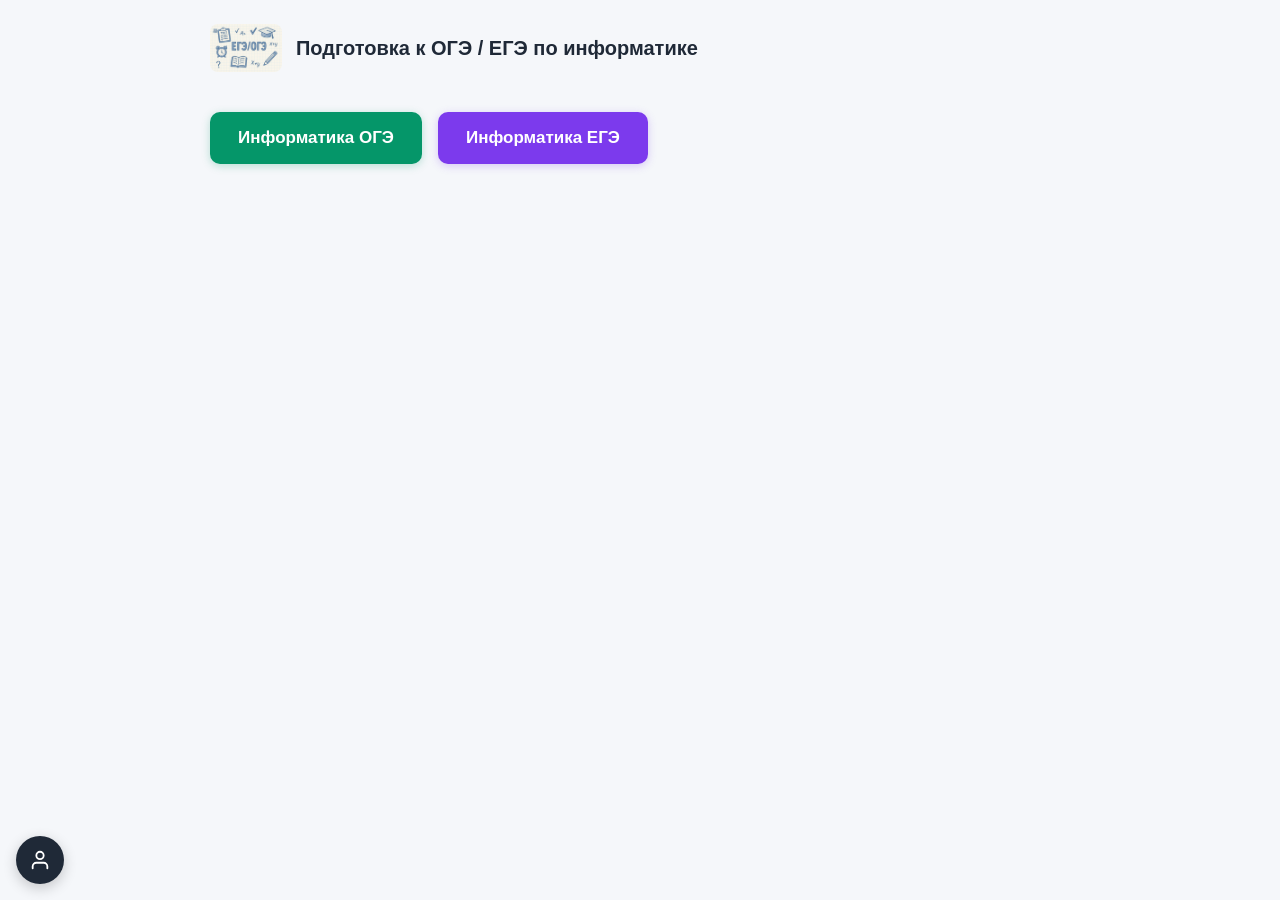
<file: index.html>
<!DOCTYPE html>
<html lang="ru">
<head>
    <meta charset="UTF-8">
    <meta name="viewport" content="width=device-width, initial-scale=1.0">
    <title>Главная — Банк заданий</title>
    <link rel="stylesheet" href="styles.css">
    <style>
        .exam-buttons {
            display: flex;
            flex-wrap: wrap;
            gap: 16px;
            margin-top: 28px;
        }
        .btn-exam {
            display: inline-flex;
            align-items: center;
            justify-content: center;
            text-align: center;
            cursor: pointer;
            background: #2563eb;
            color: #fff;
            text-decoration: none;
            padding: 16px 28px;
            border-radius: 10px;
            font-weight: 700;
            font-size: 17px;
            transition: background 0.2s, transform 0.15s;
            box-shadow: 0 2px 8px rgba(37,99,235,.25);
        }
        .btn-exam:hover {
            background: #1d4ed8;
            transform: translateY(-2px);
        }
        .btn-exam.oge { background: #059669; box-shadow: 0 2px 8px rgba(5,150,105,.25); }
        .btn-exam.oge:hover { background: #047857; }
        .btn-exam.ege { background: #7c3aed; box-shadow: 0 2px 8px rgba(124,58,237,.25); }
        .btn-exam.ege:hover { background: #6d28d9; }
    .home-title {
            font-size: 1.25rem;
            font-weight: 700;
            color: #1f2937;
            line-height: 1.3;
        }
        @media (max-width: 520px) {
            .home-title { font-size: 1.05rem; }
        }
        </style>
</head>
<body>
    <main class="tasks-container home-page">
        <div class="home-toolbar" style="margin-bottom:24px;display:flex;align-items:center;gap:14px">
            <a href="index.html" class="home-logo" title="Главная"><img src="oge.jpg" alt="ЕГЭ/ОГЭ"></a>
            <span class="home-title">Подготовка к ОГЭ / ЕГЭ по информатике</span>
        </div>
        <div class="home-content">
            <div class="exam-buttons">
                <a href="subject.html?exam=oge" class="btn-exam oge">Информатика ОГЭ</a>
                <a href="subject.html?exam=ege" class="btn-exam ege">Информатика ЕГЭ</a>
            </div>
        </div>
    </main>
<script src="auth.js"></script>
</body>
</html>
</file>
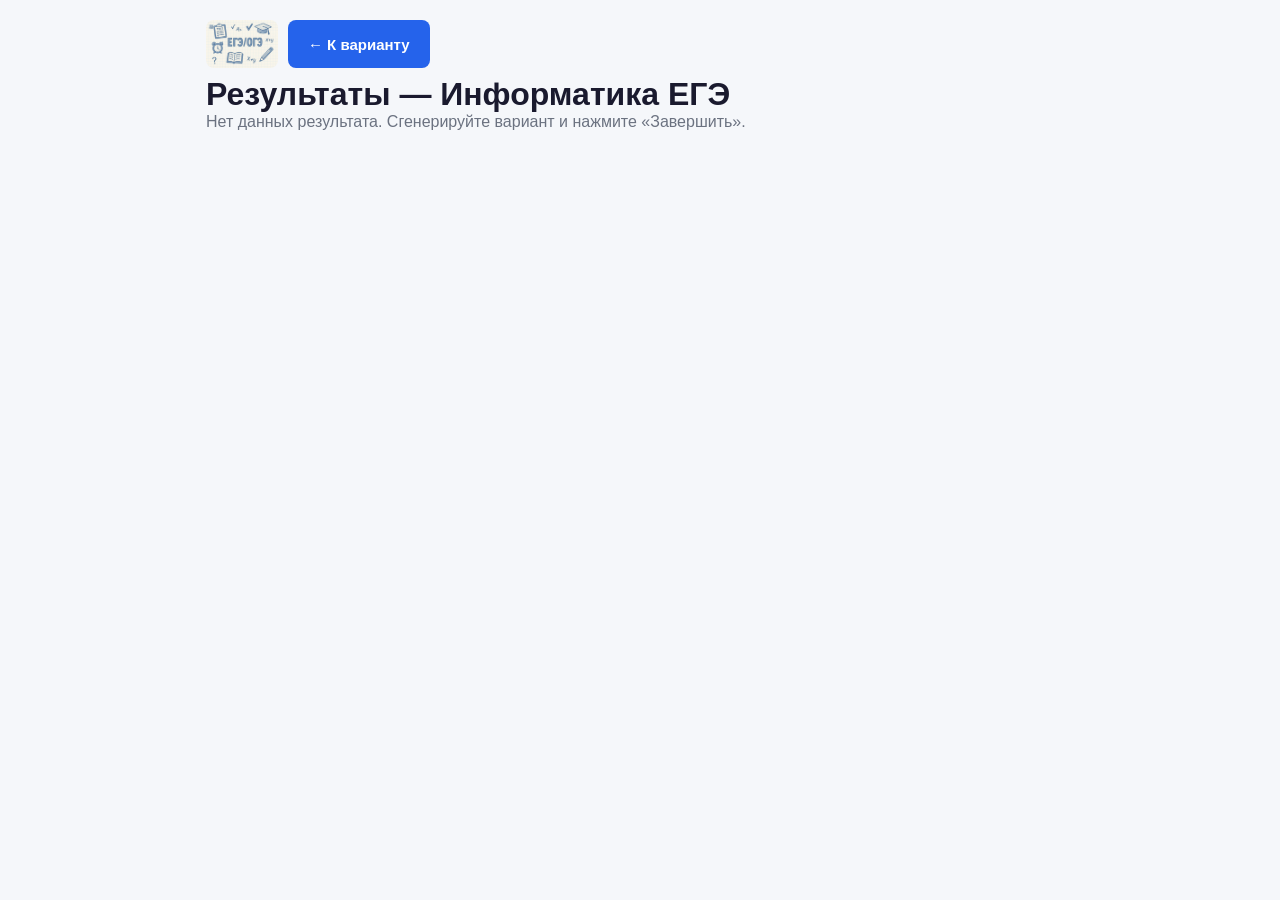
<file: results.html>
<!DOCTYPE html>
<html lang="ru">
<head>
<meta charset="UTF-8">
<meta name="viewport" content="width=device-width, initial-scale=1.0">
<title>Результаты варианта</title>
<link rel="stylesheet" href="styles.css">
<style>
.results-page { max-width: 900px; margin: 0 auto; padding: 20px 16px 40px; }
.variant-code-head {
  text-align: center;
  font-size: 1.5rem;
  font-weight: 800;
  color: #111827;
  margin: 8px 0 20px;
}
.exam-results-block {
  background: #fff;
  border: 1px solid #e5e7eb;
  border-radius: 12px;
  padding: 18px 20px;
  margin: 12px 0 24px;
}
.exam-results-block .answered {
  font-size: 1rem;
  color: #6b7280;
  margin-bottom: 8px;
}
.exam-results-block .exam-title {
  font-size: 1.1rem;
  font-weight: 700;
  color: #374151;
  margin-bottom: 10px;
}
.exam-results-block .secondary-big {
  font-size: 2rem;
  font-weight: 800;
  margin: 0 0 8px;
  line-height: 1.2;
}
.exam-results-block .primary-line {
  font-size: 1.05rem;
  font-weight: 700;
  margin: 0;
}
.results-score {
  font-size: 1.5rem;
  font-weight: 800;
  margin: 16px 0 12px;
  color: #111827;
}
.primary-score {
  font-size: 1.15rem;
  font-weight: 800;
  margin: 0 0 20px;
}
.primary-score.score-fail, .secondary-big.score-fail, .primary-line.score-fail { color: #dc2626; }
.primary-score.score-pass-low, .secondary-big.score-pass-low, .primary-line.score-pass-low { color: #ca8a04; } /* жёлтый */
.primary-score.score-pass, .secondary-big.score-pass, .primary-line.score-pass { color: #111827; }
.primary-score.score-high, .secondary-big.score-high, .primary-line.score-high { color: #059669; }
.results-table .ans-partial {
  background: #fef9c3;
  color: #a16207;
  font-weight: 600;
}
.results-table {
  width: max-content;
  max-width: 100%;
  border-collapse: collapse;
  font-size: 15px;
  background: #fff;
  border-radius: 12px;
  overflow: hidden;
  box-shadow: 0 1px 4px rgba(0,0,0,.06);
  table-layout: auto;
  margin: 0 auto;
}
.results-table th,
.results-table td {
  border: 1px solid #e5e7eb;
  padding: 10px 12px;
  text-align: center;
  vertical-align: middle;
  white-space: pre-wrap;
  width: 1%;
  white-space: nowrap;
}
.results-table th {
  background: #f9fafb;
  font-weight: 700;
  color: #374151;
}
.results-table td {
  white-space: pre-wrap;
  width: auto;
}
.results-table .num-link {
  color: #2563eb;
  font-weight: 700;
  cursor: pointer;
  text-decoration: none;
  border: none;
  background: none;
  font: inherit;
  padding: 0;
}
.results-table .num-link:hover { text-decoration: underline; }
.results-table .ans-ok {
  background: #d1fae5;
  color: #065f46;
  font-weight: 600;
}
.results-table .ans-bad {
  background: #fee2e2;
  color: #991b1b;
  font-weight: 600;
}
.results-table .ans-empty { color: #9ca3af; }
.toolbar { display: flex; flex-wrap: wrap; gap: 10px; margin-bottom: 8px; }
</style>
</head>
<body>
<main class="results-page">
  <div class="toolbar">
    <a href="index.html" class="home-logo" title="На главную"><img src="oge.jpg" alt="ЕГЭ/ОГЭ"></a>
    <a href="#" id="backGen" class="btn-bank">← К варианту</a>
  </div>
  <h1 id="title">Результаты</h1>
  <div id="content"></div>
</main>
<script>
(function(){
  const params = new URLSearchParams(location.search);
  let exam = (params.get('exam') || '').toLowerCase();
  if (exam !== 'oge' && exam !== 'ege') {
    try { exam = sessionStorage.getItem('bank_exam') || 'ege'; } catch(e) { exam = 'ege'; }
  }
  try { sessionStorage.setItem('bank_exam', exam); } catch(e){}

  document.getElementById('backGen').href = 'generate.html?exam=' + exam + '&restore=1';
  document.getElementById('title').textContent =
    exam === 'oge' ? 'Результаты — Информатика ОГЭ' : 'Результаты — Информатика ЕГЭ';
  document.title = document.getElementById('title').textContent;

  function escapeHtml(s) {
    const d = document.createElement('div');
    d.textContent = s == null ? '' : String(s);
    return d.innerHTML;
  }

  let data = null;
  try {
    data = JSON.parse(sessionStorage.getItem('bank_variant_results') || 'null');
  } catch(e) { data = null; }

  const box = document.getElementById('content');
  if (!data || !data.rows || !data.rows.length) {
    box.innerHTML = '<p style="color:#6b7280">Нет данных результата. Сгенерируйте вариант и нажмите «Завершить».</p>';
    return;
  }

  const rows = data.rows.map(r => {
    let userCell;
    if (r.status === null) userCell = '<td class="ans-empty"></td>';
    else if (r.status === true || r.status === 'ok') userCell = '<td class="ans-ok">' + escapeHtml(r.user) + '</td>';
    else if (r.status === 'partial') userCell = '<td class="ans-partial">' + escapeHtml(r.user) + '</td>';
    else userCell = '<td class="ans-bad">' + escapeHtml(r.user) + '</td>';
    return '<tr>' +
      '<td><button type="button" class="num-link" data-slot="' + escapeHtml(r.slot) + '">' + escapeHtml(r.slot) + '</button></td>' +
      userCell +
      '<td>' + escapeHtml(r.correct) + '</td>' +
    '</tr>';
  }).join('');

  const primary = data.primary != null ? data.primary : data.correct;
  const primaryMaxOfficial = exam === 'ege' ? 29 : 21;
  const tasksTotal = exam === 'ege' ? 27 : 17;

  const EGE_INFO_SECONDARY = [
    0, 7, 14, 20, 27, 34, 40, 42, 44, 46,
    48, 50, 52, 54, 56, 58, 60, 62, 64, 66,
    68, 70, 72, 74, 76, 78, 80, 82, 84, 100
  ];
  function primaryToSecondary(p) {
    const n = Math.max(0, Math.min(29, Math.round(Number(p) || 0)));
    return EGE_INFO_SECONDARY[n];
  }

  let scoreClass = 'score-pass';
  let passLabel = 'сдан';
  if (exam === 'ege') {
    if (primary < 6) { scoreClass = 'score-fail'; passLabel = 'не сдан'; }
    else if (primary <= 7) { scoreClass = 'score-pass-low'; passLabel = 'сдан'; }
    else if (primary <= 20) { scoreClass = 'score-pass'; passLabel = 'сдан'; }
    else { scoreClass = 'score-high'; passLabel = 'сдан'; }
  } else if (exam === 'oge') {
    if (primary < 6) { scoreClass = 'score-fail'; passLabel = 'не сдан'; }
    else if (primary <= 10) { scoreClass = 'score-pass-low'; passLabel = 'сдан'; } // жёлтый
    else { scoreClass = 'score-high'; passLabel = 'сдан'; } // зелёный 11–21
  }

  // ОГЭ: 13.1 и 13.2 считаются за одно в «Дано ответов»
  let answered = 0;
  if (exam === 'oge') {
    const seen = new Set();
    (data.rows || []).forEach(r => {
      if (r.status === null || r.status === undefined) return;
      let key = String(r.slot);
      if (key === '13.1' || key === '13.2') key = '13';
      if (seen.has(key)) return;
      seen.add(key);
      answered++;
    });
  } else {
    answered = (data.rows || []).filter(r => r.status !== null && r.status !== undefined).length;
  }

  let scoreHtml = '';
  if (exam === 'ege') {
    const secondary = primaryToSecondary(primary);
    scoreHtml =
      '<div class="exam-results-block">' +
        '<div class="answered">Дано ответов ' + answered + '/' + tasksTotal + '</div>' +
        '<div class="exam-title">Результаты экзамена</div>' +
        '<div class="secondary-big ' + scoreClass + '">' + secondary + '/100</div>' +
        '<div class="primary-line ' + scoreClass + '">Первичный балл: ' + primary + '/' + primaryMaxOfficial + '</div>' +
      '</div>';
  } else if (exam === 'oge') {
    scoreHtml =
      '<div class="exam-results-block">' +
        '<div class="answered">Дано ответов ' + answered + '/' + tasksTotal + '</div>' +
        '<div class="exam-title">Результаты экзамена</div>' +
        '<div class="secondary-big ' + scoreClass + '">' + passLabel + '</div>' +
        '<div class="primary-line ' + scoreClass + '">Первичный балл: ' + primary + '/' + primaryMaxOfficial + '</div>' +
      '</div>';
  } else {
    scoreHtml = '<div class="results-score">Результат: ' + data.correct + ' из ' + data.total + '</div>';
  }

  if (data.sectorName) {
    scoreHtml += '<div class="variant-code-head">' + escapeHtml(String(data.sectorName)) + '</div>';
  } else if (data.variantCode != null && data.variantCode !== '') {
    scoreHtml += '<div class="variant-code-head">Вариант № ' + data.variantCode + '</div>';
  }

  box.innerHTML = scoreHtml +
    '<table class="results-table">' +
      '<thead><tr><th>Номер</th><th>Ваш ответ</th><th>Правильный ответ</th></tr></thead>' +
      '<tbody>' + rows + '</tbody>' +
    '</table>';

  box.querySelectorAll('.num-link').forEach(btn => {
    btn.addEventListener('click', () => {
      const slot = btn.getAttribute('data-slot');
      location.href = 'generate.html?exam=' + encodeURIComponent(exam) +
        '&restore=1&slot=' + encodeURIComponent(slot);
    });
  });
})();
</script>
<script src="auth.js"></script>
</body>
</html>
</file>
<file: styles.css>
* {
    margin: 0;
    padding: 0;
    box-sizing: border-box;
}

body {
    font-family: -apple-system, BlinkMacSystemFont, "Segoe UI", Roboto, "Helvetica Neue", Arial, sans-serif;
    background: #f5f7fa;
    color: #1a1a2e;
    min-height: 100vh;
}

/* === Верхняя панель === */
.top-bar {
    position: sticky;
    top: 0;
    z-index: 100;
    background: #ffffff;
    border-bottom: 1px solid #e0e4e8;
    padding: 12px 20px;
    display: flex;
    align-items: center;
    box-shadow: 0 1px 3px rgba(0,0,0,0.06);
}

/* Кнопка на главной */
.btn-bank {
    display: inline-flex;
    align-items: center;
    justify-content: center;
    text-align: center;
    background: #2563eb;
    color: #fff;
    text-decoration: none;
    padding: 10px 20px;
    border-radius: 8px;
    font-weight: 600;
    font-size: 15px;
    cursor: pointer;
    transition: background 0.2s, transform 0.15s;
}

button,
.btn-gen,
.btn-print,
.btn-finish,
.btn-edit,
.btn-delete,
.btn-show-answer,
.btn-check-answer,
.slot-btn,
.slot-nav,
.num-link,
.home-logo,
.add-link,
.btn-exam {
    cursor: pointer;
}

.btn-bank:hover {
    background: #1d4ed8;
    transform: translateY(-1px);
}

/* === Шапка страницы банка === */
.bank-header {
    justify-content: space-between;
    gap: 16px;
    flex-wrap: wrap;
}

.search-box {
    flex: 1;
    min-width: 200px;
    max-width: 360px;
}

.search-box input {
    width: 100%;
    padding: 10px 14px;
    border: 1px solid #d1d5db;
    border-radius: 8px;
    font-size: 15px;
    outline: none;
    transition: border-color 0.2s, box-shadow 0.2s;
}

.search-box input:focus {
    border-color: #2563eb;
    box-shadow: 0 0 0 3px rgba(37, 99, 235, 0.15);
}

.dropdown-box {
    display: flex;
    align-items: center;
    gap: 8px;
}

.dropdown-box label {
    font-size: 14px;
    color: #4b5563;
    white-space: nowrap;
}

.dropdown-box select {
    padding: 9px 12px;
    border: 1px solid #d1d5db;
    border-radius: 8px;
    font-size: 15px;
    background: #fff;
    cursor: pointer;
    outline: none;
    min-width: 140px;
}

.dropdown-box select:focus {
    border-color: #2563eb;
    box-shadow: 0 0 0 3px rgba(37, 99, 235, 0.15);
}

/* === Контент === */
.home-content {
    max-width: 700px;
    margin: 80px auto;
    padding: 0 20px;
    text-align: center;
}

.home-content h1 {
    font-size: 2rem;
    margin-bottom: 12px;
}

.home-content p {
    color: #6b7280;
    font-size: 1.1rem;
}

.tasks-container {
    max-width: 900px;
    margin: 0 auto;
    padding: 24px 20px 60px;
}

.back-link {
    display: inline-block;
    color: #2563eb;
    text-decoration: none;
    font-size: 14px;
    margin-bottom: 16px;
}

.back-link:hover {
    text-decoration: underline;
}

.tasks-container h1 {
    font-size: 1.6rem;
    margin-bottom: 24px;
}

/* === Список заданий === */
.tasks-list {
    display: flex;
    flex-direction: column;
    gap: 14px;
}

.task-card {
    background: #fff;
    border: 1px solid #e5e7eb;
    border-radius: 10px;
    padding: 18px 20px;
    transition: box-shadow 0.2s, border-color 0.2s;
}

.task-card:hover {
    border-color: #c7d2fe;
    box-shadow: 0 4px 12px rgba(37, 99, 235, 0.08);
}

.task-header {
    display: flex;
    justify-content: space-between;
    align-items: center;
    margin-bottom: 8px;
}

.task-number {
    background: #eff6ff;
    color: #1d4ed8;
    font-weight: 700;
    font-size: 13px;
    padding: 3px 10px;
    border-radius: 20px;
}

.task-id {
    font-size: 13px;
    color: #9ca3af;
}

.task-text {
    font-size: 15px;
    line-height: 1.5;
    color: #374151;
}

.no-results {
    text-align: center;
    color: #9ca3af;
    margin-top: 40px;
    font-size: 1.1rem;
}

/* Адаптив */
@media (max-width: 600px) {
    .bank-header {
        flex-direction: column;
        align-items: stretch;
    }

    .search-box {
        max-width: none;
    }

    .dropdown-box {
        justify-content: space-between;
    }
}

/* Кнопка показа ответа */
.task-answer {
    margin-top: 12px;
}

.btn-show-answer {
    background: #f3f4f6;
    border: 1px solid #d1d5db;
    color: #374151;
    padding: 6px 12px;
    border-radius: 6px;
    font-size: 13px;
    cursor: pointer;
    transition: background 0.15s;
}

.btn-show-answer:hover {
    background: #e5e7eb;
}

.answer-text {
    margin-top: 8px;
    padding: 10px 12px;
    background: #f9fafb;
    border: 1px solid #e5e7eb;
    border-radius: 6px;
    font-size: 14px;
    color: #1f2937;
}

/* Порядковый номер + тип задания */
.task-title {
    display: flex;
    align-items: center;
    gap: 8px;
}

.task-seq {
    font-weight: 700;
    font-size: 15px;
    color: #1f2937;
}

.task-code {
    font-size: 13px;
    color: #6b7280;
    font-family: ui-monospace, SFMono-Regular, Menlo, Monaco, Consolas, monospace;
    background: #f3f4f6;
    padding: 3px 8px;
    border-radius: 5px;
}

/* Кнопка удаления */
.task-actions {
    display: flex;
    align-items: center;
    gap: 10px;
}

.btn-delete {
    background: #fef2f2;
    border: 1px solid #fecaca;
    color: #b91c1c;
    padding: 4px 10px;
    border-radius: 6px;
    font-size: 12px;
    font-weight: 600;
    cursor: pointer;
    transition: background 0.15s, border-color 0.15s;
}

.btn-delete:hover {
    background: #fee2e2;
    border-color: #f87171;
}

/* Таблица в ответе */
.result-answer-table {
    border-collapse: collapse;
    margin-top: 6px;
    font-size: 14px;
    width: auto;
    table-layout: auto;
}
.result-answer-table td {
    border: 1px solid #d1d5db;
    padding: 2px 6px;
    background: #fff;
    min-width: 28px;
    width: 1%;
    white-space: nowrap;
}

.btn-edit {
    display: inline-block;
    padding: 4px 10px;
    font-size: 13px;
    font-weight: 600;
    font-family: inherit;
    color: #1d4ed8;
    background: #eff6ff;
    border: 1px solid #bfdbfe;
    border-radius: 6px;
    text-decoration: none;
    cursor: pointer;
    line-height: 1.3;
}
.btn-edit:hover {
    background: #dbeafe;
}

.solution-block {
    margin-bottom: 12px;
    padding-bottom: 12px;
    border-bottom: 1px dashed #d1d5db;
}
.solution-label {
    font-size: 12px;
    font-weight: 700;
    text-transform: uppercase;
    letter-spacing: 0.04em;
    color: #6b7280;
    margin-bottom: 6px;
}
.solution-body {
    font-size: 15px;
    line-height: 1.55;
    color: #1f2937;
}
.solution-body p { margin: 0 0 8px; }
.solution-body p:last-child { margin-bottom: 0; }
.solution-body img { max-width: 100%; height: auto; border-radius: 6px; }
.solution-body table {
    border-collapse: collapse;
    margin: 8px 0;
    border: 1px solid #000;
}
.solution-body td, .solution-body th {
    border: 1px solid #000;
    padding: 4px 8px;
    text-align: center;
}
.answer-block {
    margin-top: 4px;
    white-space: pre-wrap;
    word-break: break-word;
}

.task-difficulty {
    display: inline-block;
    padding: 3px 10px;
    font-size: 12px;
    font-weight: 700;
    border-radius: 999px;
    letter-spacing: 0.02em;
}
.diff-basic {
    background: #ecfdf5;
    color: #047857;
    border: 1px solid #a7f3d0;
}
.diff-medium {
    background: #eff6ff;
    color: #1d4ed8;
    border: 1px solid #bfdbfe;
}
.diff-hard {
    background: #fff7ed;
    color: #c2410c;
    border: 1px solid #fed7aa;
}
.diff-coffin {
    background: #1f2937;
    color: #f9fafb;
    border: 1px solid #111827;
}

.task-title-name {
    font-weight: 500;
    color: #6b7280;
    font-size: 0.95em;
}

.home-page .home-toolbar {
    margin-bottom: 28px;
}
.home-page .home-content {
    max-width: none;
    margin: 40px 0;
    padding: 0;
    text-align: left;
}

/* Цвета уникального кода (источник) */
.task-code {
    font-weight: 600;
    padding: 3px 10px;
    border-radius: 6px;
    font-size: 13px;
}
.task-code.code-fipi {
    background: #d1fae5;
    color: #065f46;
    border: 1px solid #6ee7b7;
}
.task-code.code-reshu {
    background: #ffedd5;
    color: #9a3412;
    border: 1px solid #fdba74;
}
.task-code.code-kompege {
    background: #dbeafe;
    color: #1e40af;
    border: 1px solid #93c5fd;
}
.task-code.code-outdated {
    background: #fee2e2;
    color: #991b1b;
    border: 1px solid #fca5a5;
}
.task-code.code-other {
    background: #f3f4f6;
    color: #4b5563;
    border: 1px solid #d1d5db;
}

.task-subtype {
    font-weight: 500;
    font-size: 0.85em;
    color: #6b7280;
}

.task-files {
    margin-top: 12px;
    padding-top: 10px;
    border-top: 1px dashed #e5e7eb;
}
.task-files-label {
    font-size: 12px;
    font-weight: 700;
    color: #6b7280;
    text-transform: uppercase;
    letter-spacing: 0.03em;
    margin-bottom: 6px;
}
.task-files ul {
    list-style: none;
    margin: 0;
    padding: 0;
}
.task-files li {
    margin-bottom: 6px;
    font-size: 14px;
}
.task-files a {
    color: #2563eb;
    text-decoration: none;
}
.task-files a:hover { text-decoration: underline; }
.task-file-img img {
    max-width: 100%;
    max-height: 280px;
    border-radius: 8px;
    border: 1px solid #e5e7eb;
    display: block;
    margin-bottom: 4px;
}

.home-logo {
  display: inline-flex;
  align-items: center;
  text-decoration: none;
  line-height: 0;
}
.home-logo img {
  height: 48px;
  width: auto;
  border-radius: 8px;
  display: block;
  transition: transform 0.15s, box-shadow 0.15s;
}
.home-logo:hover img {
  transform: scale(1.04);
  box-shadow: 0 2px 8px rgba(0,0,0,.12);
}
.home-logo-lg img {
  height: 120px;
  border-radius: 12px;
}

/* Иконка профиля — слева снизу */
.profile-fab {
  position: fixed;
  left: 16px;
  bottom: 16px;
  z-index: 200;
  width: 48px;
  height: 48px;
  border-radius: 50%;
  background: #1f2937;
  color: #fff;
  display: flex;
  align-items: center;
  justify-content: center;
  text-decoration: none;
  box-shadow: 0 4px 14px rgba(0,0,0,.2);
  cursor: pointer;
  transition: transform 0.15s, background 0.15s;
}
.profile-fab:hover {
  background: #111827;
  transform: scale(1.06);
  color: #fff;
}
@media print {
  .profile-fab { display: none !important; }
}

/* Выравнивание текста и таблиц из Quill (банк + генерация) */
.task-text .ql-align-center,
.task-text p.ql-align-center,
.variant-card .task-text .ql-align-center {
  text-align: center;
}
.task-text .ql-align-right,
.task-text p.ql-align-right,
.variant-card .task-text .ql-align-right {
  text-align: right;
}
.task-text .ql-align-left,
.task-text p.ql-align-left,
.variant-card .task-text .ql-align-left {
  text-align: left;
}
.task-text .ql-align-justify,
.task-text p.ql-align-justify {
  text-align: justify;
}
.task-text .ql-table-wrap,
.variant-card .task-text .ql-table-wrap {
  display: table;
  max-width: 100%;
  margin: 10px 0;
  overflow-x: auto;
}
.task-text .ql-table-wrap[data-align="center"],
.variant-card .task-text .ql-table-wrap[data-align="center"] {
  margin-left: auto;
  margin-right: auto;
}
.task-text .ql-table-wrap[data-align="right"],
.variant-card .task-text .ql-table-wrap[data-align="right"] {
  margin-left: auto;
  margin-right: 0;
}
.task-text .ql-table-wrap[data-align="left"],
.variant-card .task-text .ql-table-wrap[data-align="left"] {
  margin-left: 0;
  margin-right: auto;
}
.task-text .ql-table-wrap table,
.variant-card .task-text .ql-table-wrap table {
  border-collapse: collapse;
  margin: 0 auto;
}
.task-text .ql-table-wrap[data-align="left"] table {
  margin-left: 0;
  margin-right: auto;
}
.task-text .ql-table-wrap[data-align="right"] table {
  margin-left: auto;
  margin-right: 0;
}
.task-text .ql-table-wrap td,
.task-text .ql-table-wrap th,
.variant-card .task-text .ql-table-wrap td,
.variant-card .task-text .ql-table-wrap th {
  border: 1px solid #000;
  padding: 4px 8px;
  text-align: center;
  vertical-align: middle;
}
.task-text .ql-table-del {
  display: none !important;
}
</file>
